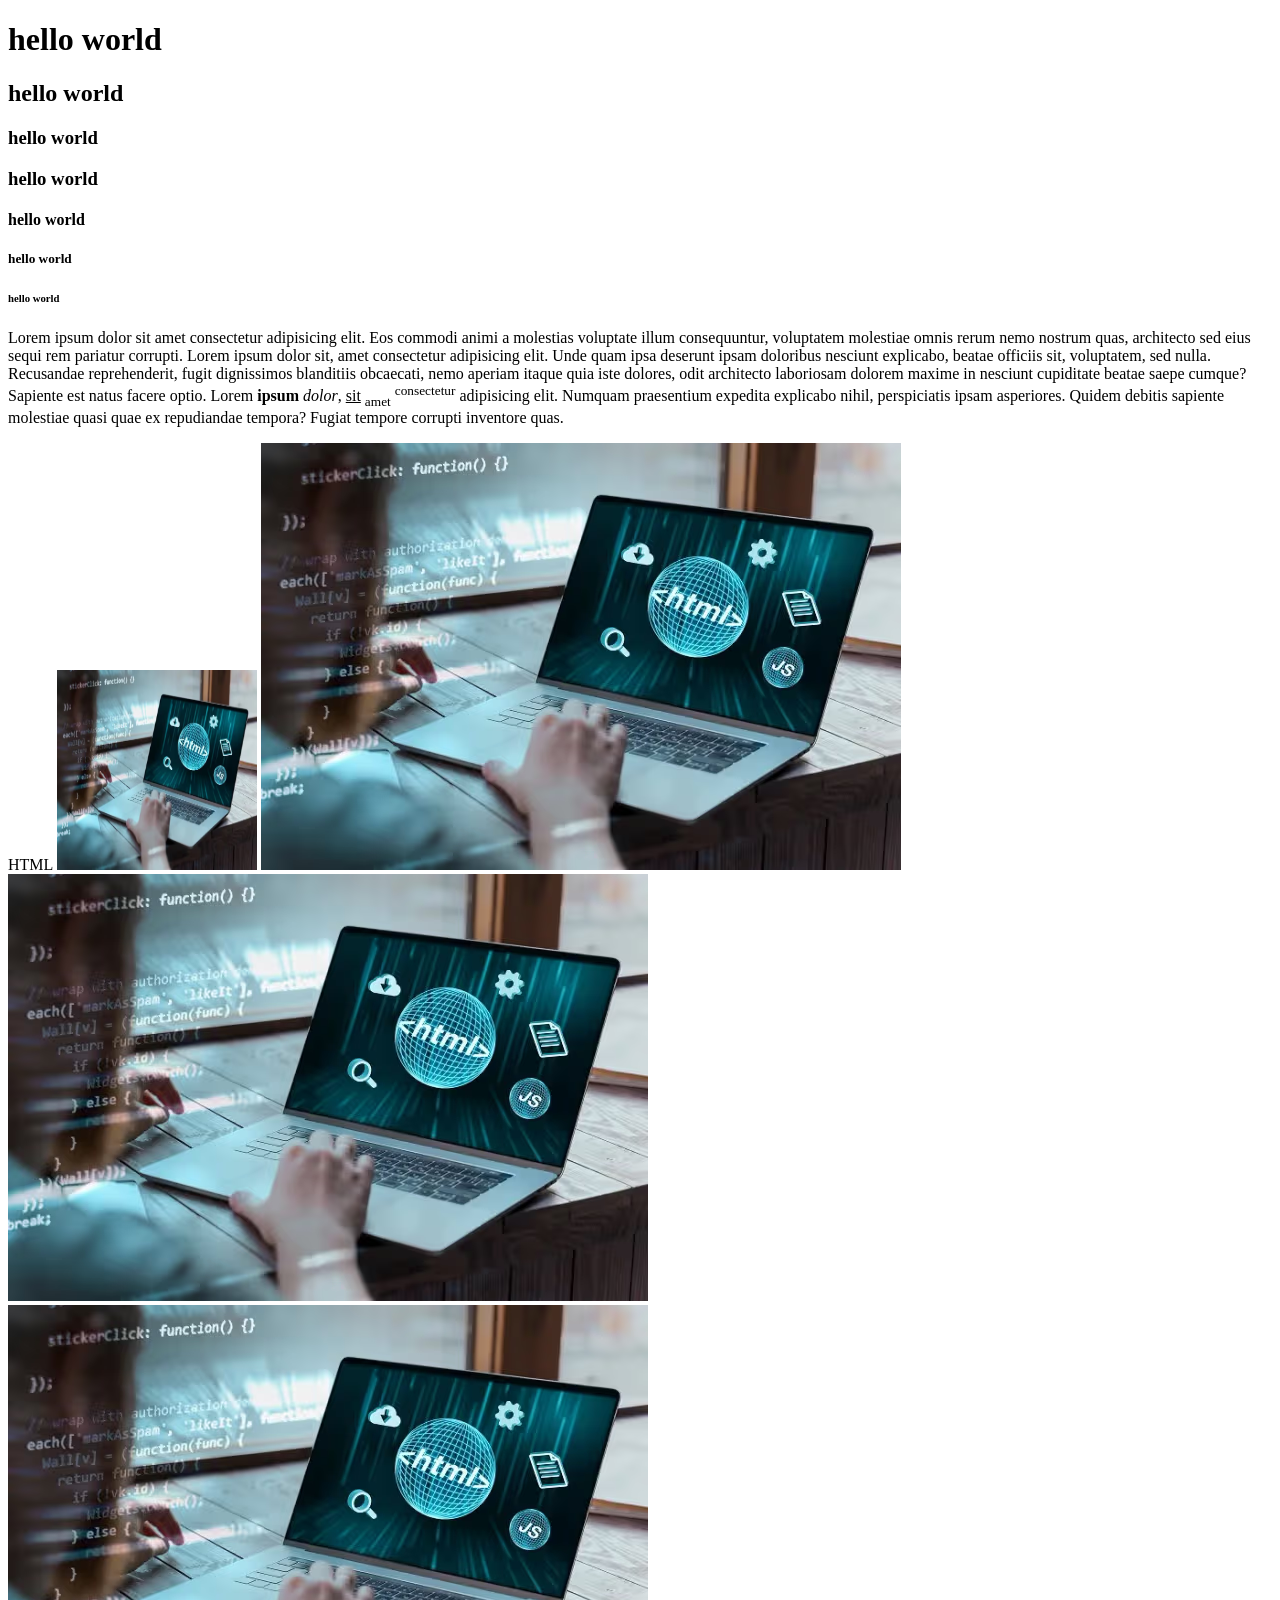
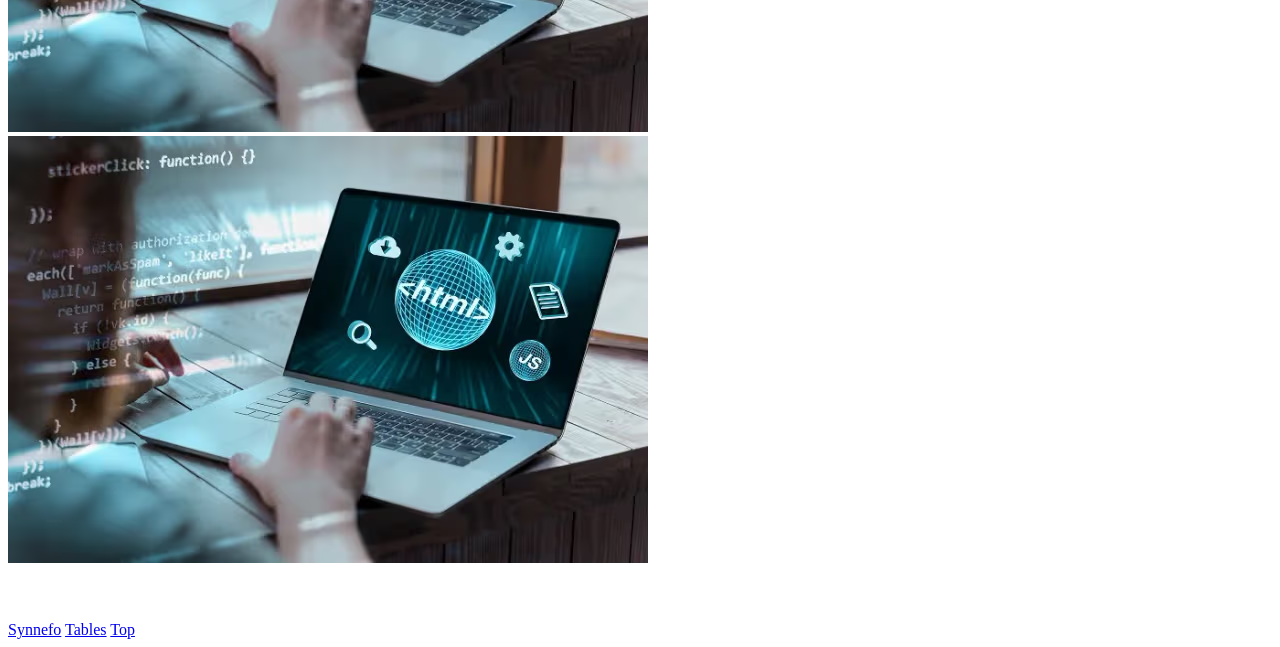
<file: index.html>
<!DOCTYPE html>
<html >
    <head>
        <meta charset="UTF-8">
        <meta name="viewport" content="width=device-width, initial-scale=1.0">
        <title>My first web page</title>
    </head>
    <body>
        <!-- comments -->
        <h1 id="heading1">hello world</h1>
        <h2>hello world</h2>
        <h3>hello world</h3> 
        <h3>hello world</h3> 
        <h4>hello world</h4> <h5>hello world</h5> <h6>hello world</h6>
        <p>
            Lorem ipsum dolor sit amet consectetur adipisicing elit. Eos commodi animi a molestias voluptate illum consequuntur, voluptatem molestiae omnis rerum nemo nostrum quas, architecto sed eius sequi rem pariatur corrupti.
            Lorem ipsum dolor sit, amet consectetur adipisicing elit. Unde quam ipsa deserunt ipsam doloribus nesciunt explicabo, beatae officiis sit, voluptatem, sed nulla. Recusandae reprehenderit, fugit dignissimos blanditiis obcaecati, nemo aperiam itaque quia iste dolores, odit architecto laboriosam dolorem maxime in nesciunt cupiditate beatae saepe cumque? Sapiente est natus facere optio.
            Lorem <b>ipsum</b> <i>dolor</i>, <u>sit</u> <sub>amet</sub> <sup>consectetur</sup> adipisicing elit. Numquam praesentium expedita explicabo nihil, perspiciatis ipsam asperiores. Quidem debitis sapiente molestiae quasi quae ex repudiandae tempora? Fugiat tempore corrupti inventore quas.
        </p>
        <span>HTML</span>
        <!-- INLINE ELEMENTS-->

        <!-- BLOCK ELEMENTS-->
        <!-- INLINE-BLOCK ELEMENTS-->

        <img src="../images/img1.avif" height="200" width="200" alt="mern">
        <img src="images/img1.avif" alt="">
        <img src="images/img1.avif" alt="">
        <img src="images/img1.avif" alt="">
        <img src="./images/img1.avif" alt="">


        <!-- Ordered list -->
<br><br><br> <br>
        <a href="https://synnefo.academy/">Synnefo</a>
        <a href="./pages/tables.html">Tables</a>
        <a href="#heading1">Top</a>
    </body>
</html>
</file>
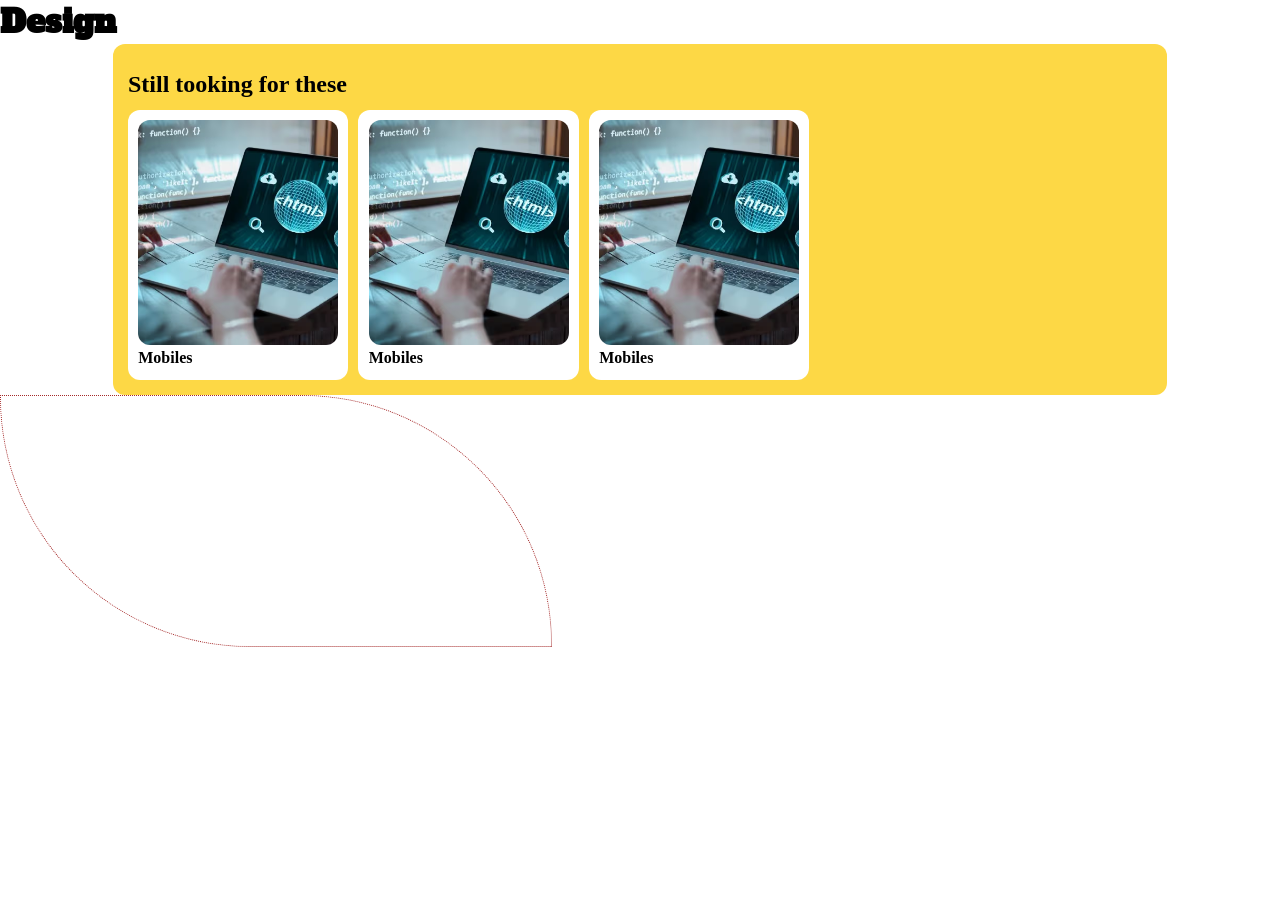
<file: pages/design.html>
<!DOCTYPE html>
<html lang="en">
<head>
    <meta charset="UTF-8">
    <meta name="viewport" content="width=device-width, initial-scale=1.0">
    <title>Design</title>
    <link rel="stylesheet" href="../styles/design.css">
</head>
<body>
    <h1>Design</h1>
    <div class="container">
        <h2>Still tooking for these</h2>
        <div class="container-one">
            <div class="card">
                <img src="../images/img1.avif" alt="">
                <h4>Mobiles</h4>
            </div>
            <div class="card">
                <img src="../images/img1.avif" alt="">
                <h4>Mobiles</h4>
            </div>
            <div class="card">
                <img src="../images/img1.avif" alt="">
                <h4>Mobiles</h4>
            </div>
        </div>
    </div>

    <div class="circle">
        
    </div>
</body>
</html>
</file>
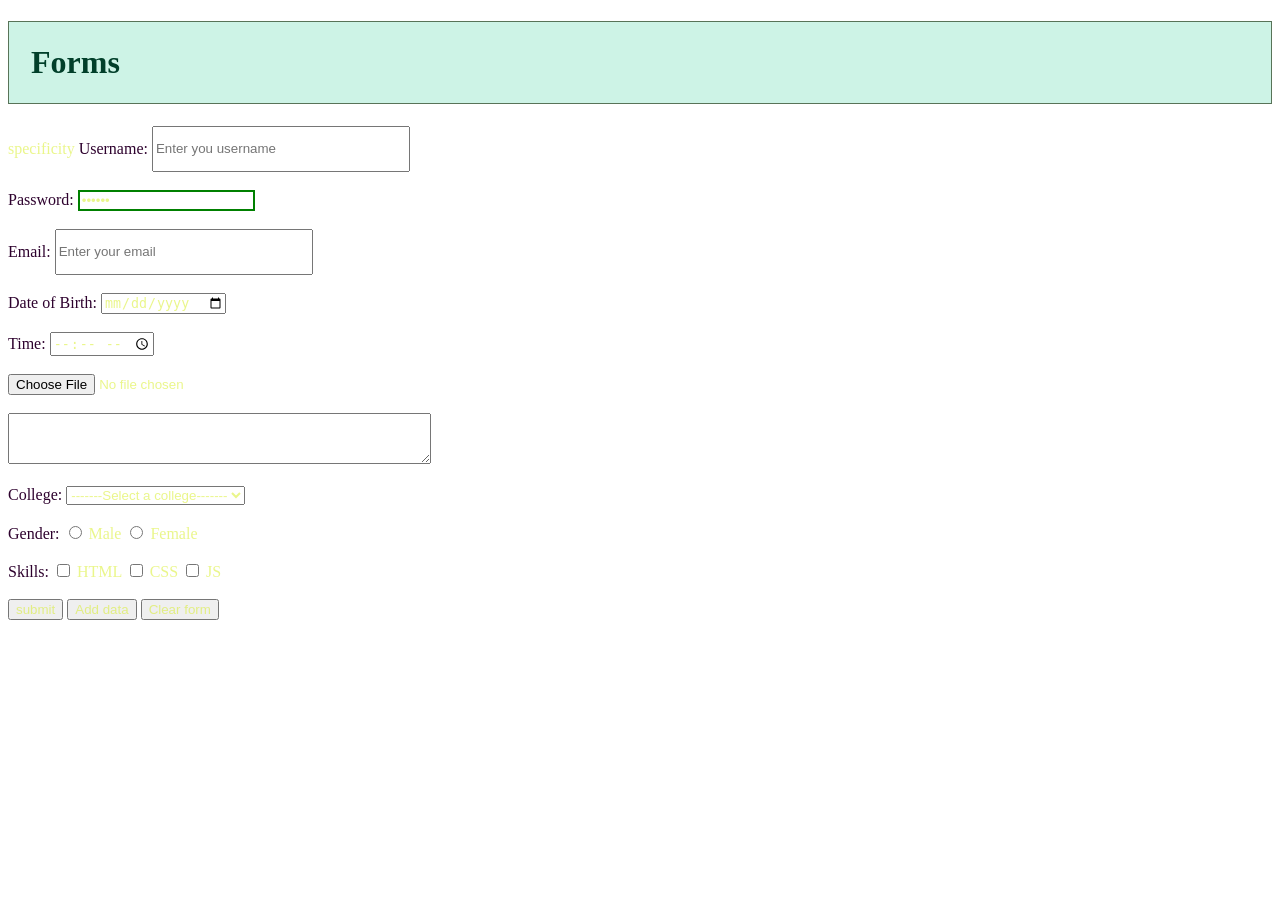
<file: pages/form.html>
<!DOCTYPE html>
<html lang="en">
<head>
    <meta charset="UTF-8">
    <meta name="viewport" content="width=device-width, initial-scale=1.0">
    <title>Document</title>
    <style>
        *{
            color: rgba(213, 238, 24,0.5);
        }
        label{
            color: rgb(46, 2, 46);
        }
        .inp1{
            height: 40px;
            width: 250px;
        }
        #pwd{
            border: 2px solid green;
        }
    </style>
</head>
<body>
    <h1 style="color: rgb(1, 63, 42); background-color:rgb(205, 243, 230); padding:22px; border:1px solid rgb(88, 115, 88)">Forms</h1>
    <form >
        specificity
        <label for="username"  class="label">Username: </label>
        <input type="text" name="username" class="inp1" id="username" placeholder="Enter you username" > <br> <br>
        <label for="pwd">Password: </label>
        <input type="password" name="password" id="pwd" value="asd123" placeholder="Enter your password" readonly> <br><br>
        <label for="email">Email: </label>
        <input type="email" name="email" class="inp1" id="email" placeholder="Enter your email"> <br><br>
        <label for="">Date of Birth: </label>
        <input type="date" name="dob" id=""> <br><br>
        <label for="">Time: </label>
        <input type="time" name="time" id=""> <br> <br>
        <input type="file" name="profile" id="" accept="image/*" required> <br> <br>
        <textarea name="address" id="" rows="3" cols="50">
        </textarea> <br> <br>
        <label for="">College: </label>
        <select name="college" id="">
            <option value="" disabled selected>-------Select a college-------</option>
            <option value="scms">SCMS,Angamaly</option>
            <option value="cms">CMS, Coimbathore</option>
            <option value="sct">SCT, Thiruvananthapuram</option>
            <option value="sngc">SNGC, Kadayiruppu</option>
        </select> <br><br>
        <label for="">Gender:</label>
        <input type="radio" value="male" name="gender" id=""> Male
        <input type="radio" value="female" name="gender" id=""> Female <br> <br>
        <label for="">Skills: </label>
        <input type="checkbox" name="skills" value="html" id=""> HTML
        <input type="checkbox" name="skills" value="css" id=""> CSS
        <input type="checkbox" name="skills" value="js" id=""> JS <br><br>
        <input type="button" value="submit">
        <input type="submit" value="Add data">
        <input type="reset" value="Clear form">
    </form>
</body>
</html>
</file>
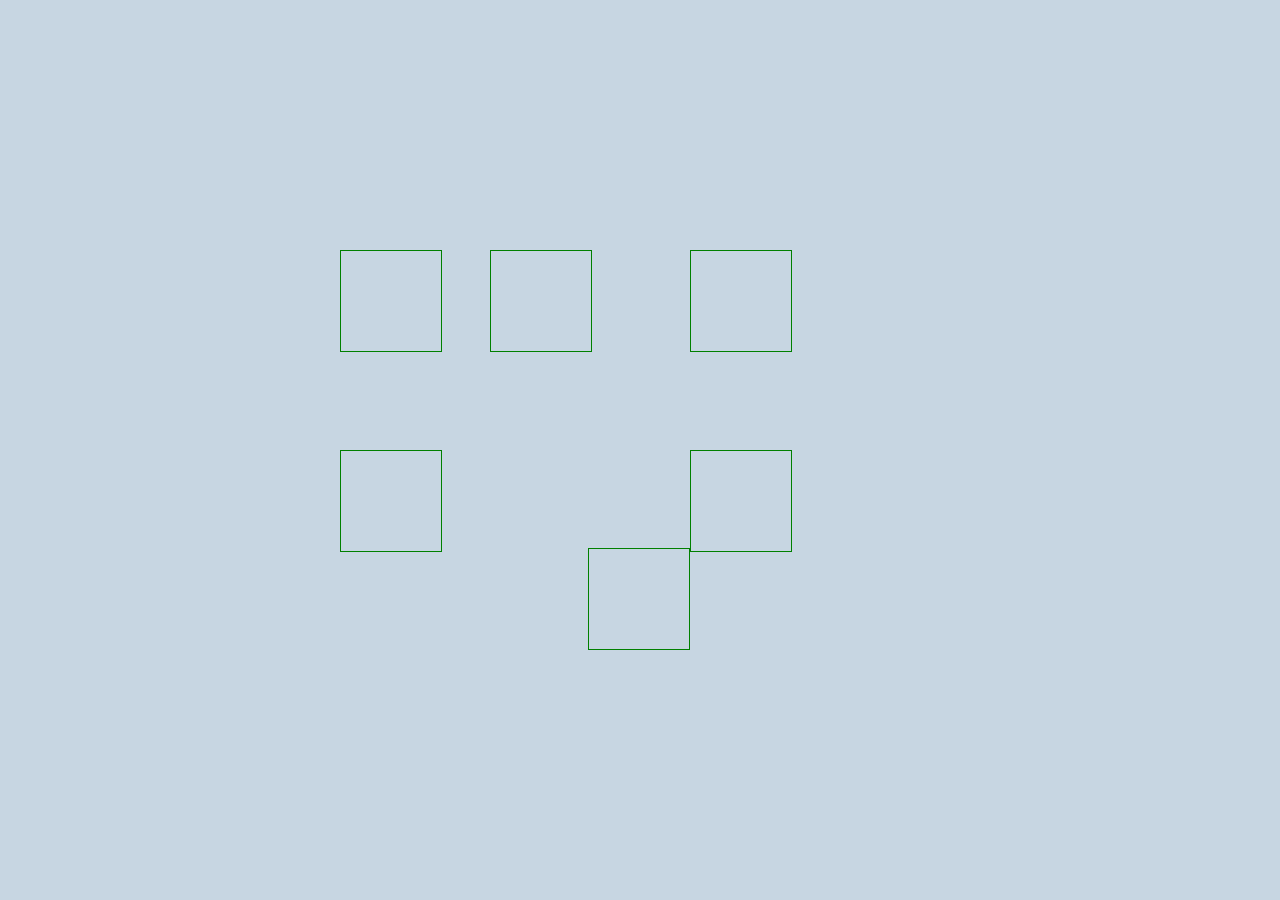
<file: pages/grid.html>
<!DOCTYPE html>
<html lang="en">
<head>
    <meta charset="UTF-8">
    <meta name="viewport" content="width=device-width, initial-scale=1.0">
    <title>Document</title>
    <link rel="stylesheet" href="../styles/grid.css">
</head>
<body>
    <div class="container">
        <div class="item"></div>
        <div class="item"></div>
        <div class="item"></div>
        <div class="item"></div>
        <div class="item five"></div>
        <div class="item"></div>
    </div>
</body>
</html>
</file>
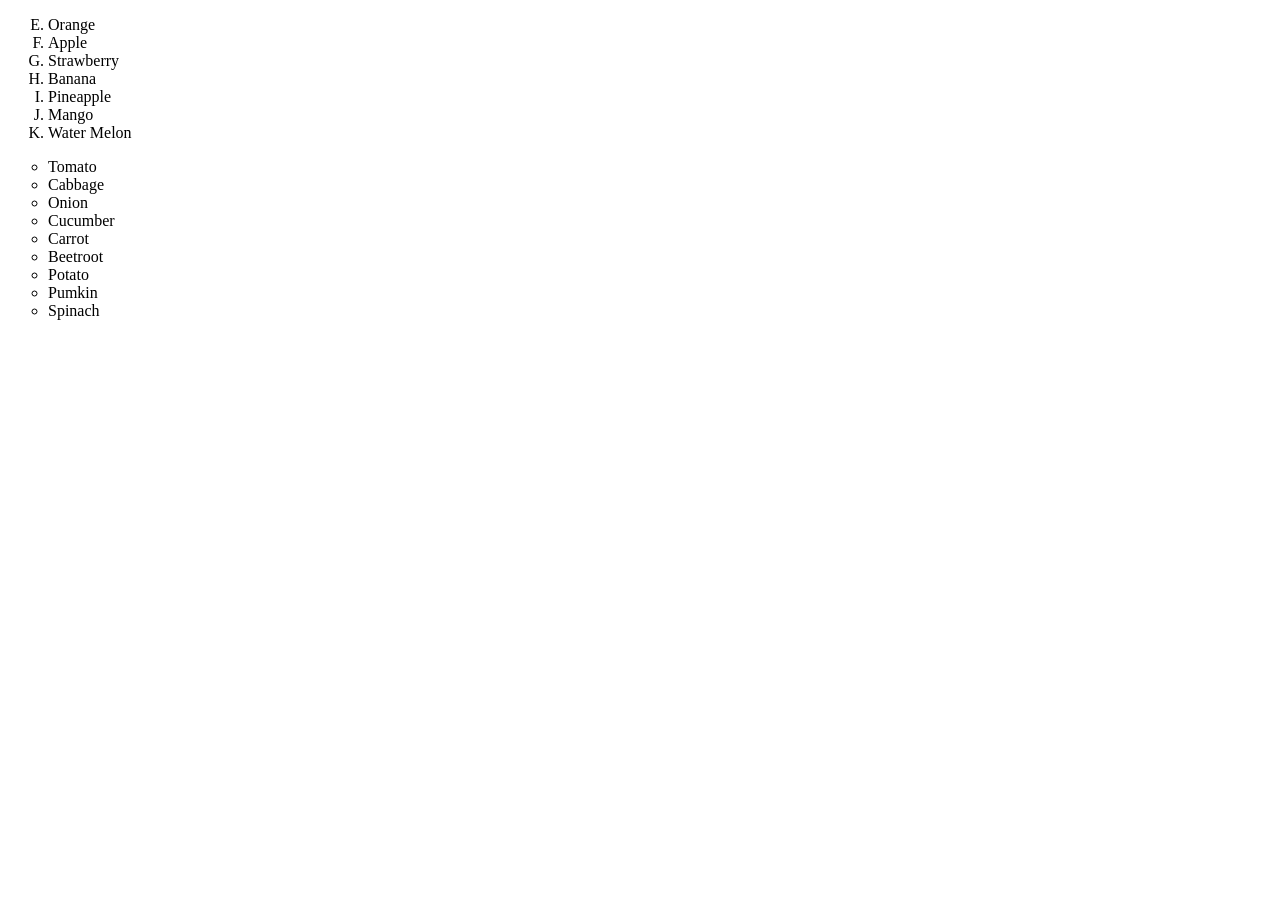
<file: pages/lists.html>
<!DOCTYPE html>
<html lang="en">
    <head>
        <meta charset="UTF-8">
        <meta name="viewport" content="width=device-width, initial-scale=1.0">
        <title>Lists</title>
    </head>
    <body>
        <ol type="A" start="5">
            <li>Orange</li>
            <li>Apple</li>
            <li>Strawberry</li>
            <li>Banana</li>
            <li>Pineapple</li>
            <li>Mango</li>
            <li>Water Melon</li>
        </ol>

        <!-- unordered list -->
        <ul type="circle">
            <li>Tomato</li>
            <li>Cabbage</li>
            <li>Onion</li>
            <li>Cucumber</li>
            <li>Carrot</li>
            <li>Beetroot</li>
            <li>Potato</li>
            <li>Pumkin</li>
            <li>Spinach</li>
        </ul>
    </body>
</html>
</file>
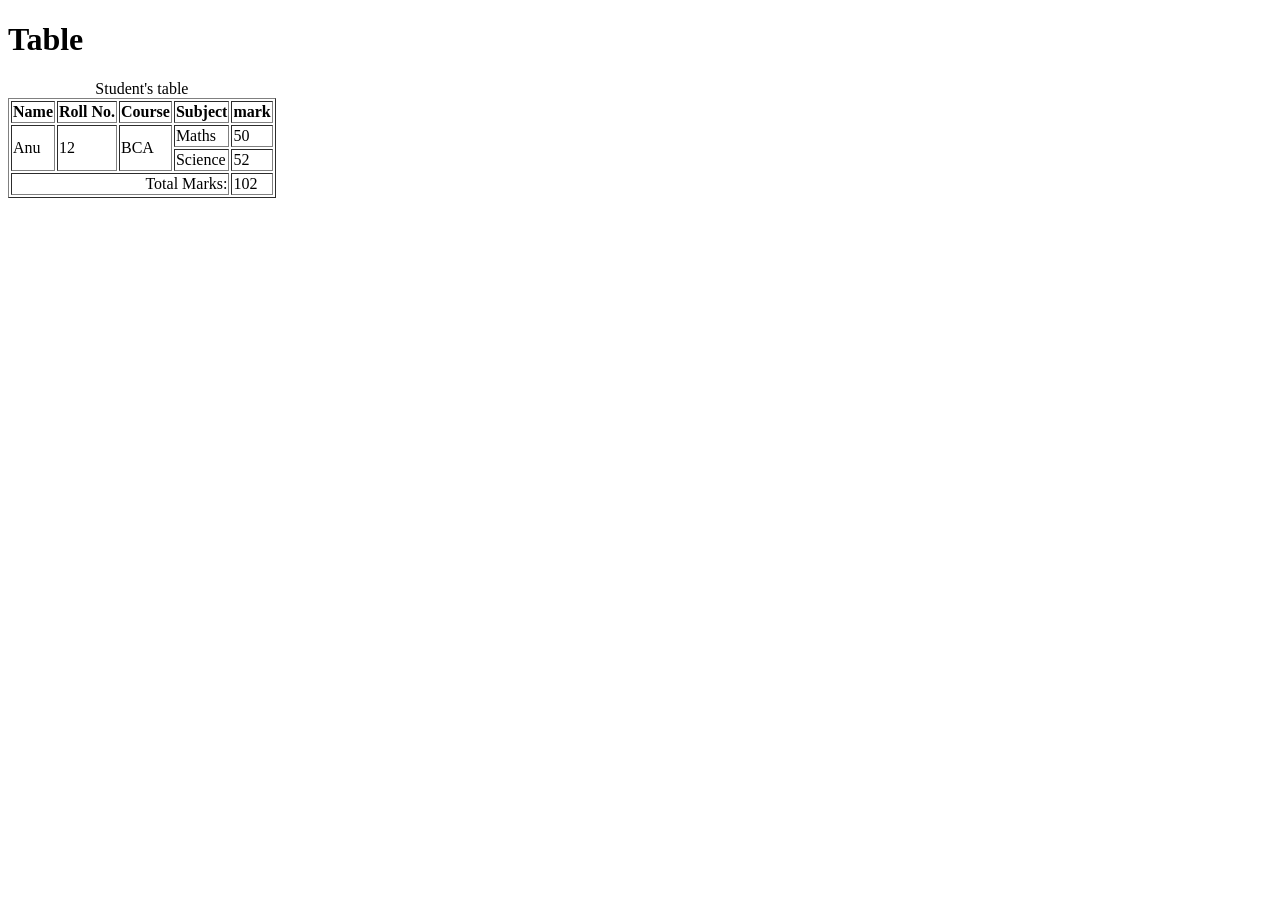
<file: pages/tables.html>
<!DOCTYPE html>
<html lang="en">
<head>
    <meta charset="UTF-8">
    <meta name="viewport" content="width=device-width, initial-scale=1.0">
    <title>Tables</title>
</head>
<body>
    <h1>Table</h1>

    <table border="1">
        <caption>Student's table</caption>
        <thead>
            <tr>
                <th >Name</th>
                <th>Roll No.</th>
                <th>Course</th>
                <th>Subject</th>
                <th>mark</th>
            </tr>
        </thead>
        <tbody>
            <tr>
                <td rowspan="2">Anu</td>
                <td rowspan="2">12</td>
                <td rowspan="2">BCA</td>
                <td>Maths</td>
                <td>50</td>
            </tr>
            <tr>
                <td>Science</td>
                <td>52</td>
            </tr>
            <tr>
                <td colspan="4"  align="right">Total Marks:</td>
                <td>102</td>
            </tr>
        </tbody>
    </table>
</body>
</html>
</file>
<file: styles/design.css>
@import url('https://fonts.googleapis.com/css2?family=Alfa+Slab+One&display=swap');
*{
    padding: 0;
    margin: 0;
    /*margin :5px; (top,right,bottom,left)
    margin :5px 25px; (top,bottom= 5px  right,left=25px)
    margin :5px 25px 15px; top=5px, left,right = 25px , bottom=15px
    margin :5px 25px 15px 10px; top=5px,right = 25px , bottom=15px, left=10px */
    /* font-family: "Alfa Slab One", serif; */
}
h1{
    font-family: "Alfa Slab One", serif;
}
.container{
    width: 80%;
    background-color: rgb(253, 216, 69);
    margin: auto;
    padding: 15px;
    border-radius: 12px;
    
}
.container h2{
   margin-top: 12px; 
   margin-bottom: 12px;
}

.card{
    width: 200px;
    height: 250px;
    border-radius: 12px;
    background-color: white;
    padding: 1%;
}
.card img{
    height: 225px;
    width: 200px;
    object-fit: cover;
    object-position: center;
    border-radius: 12px;
}
.container-one{
    /* height: 80vh; */
    display: flex;
    gap: 10px;
    /* flex-direction: column; 
     justify-content: center;
    align-items: center; */
}
.card:hover{
    box-shadow: rgba(0, 0, 0, 0.12) 0px 1px 3px, rgba(0, 0, 0, 0.24) 0px 1px 2px;

}
.circle{
    height: 250px;
    width: 550px;
    /* border: 1px solid red; */
    border-width: 1px;
    border-style: dotted;
    border-color: brown;
    border-top-right-radius:250px;
    border-bottom-left-radius: 250px;
}
</file>
<file: styles/grid.css>
*{
    padding: 0;
    margin: 0;
}
.container{
    display: grid;
    height: 100vh;
    grid-template-columns: 150px 200px 250px;
    grid-template-rows:repeat(2,200px);
    background-color: rgb(199, 214, 226);
    justify-content: center;
    align-content:  center;
    /* place-content: center; */
    justify-items: stretch;
    align-items: stretch;
    /* place-items: center; */
}
.item{
    width: 100px;
    height: 100px;
    border: 1px solid green;
}
.five{
    align-self: end;
    justify-self: end;
    /* place-self: end; */
}
</file>
